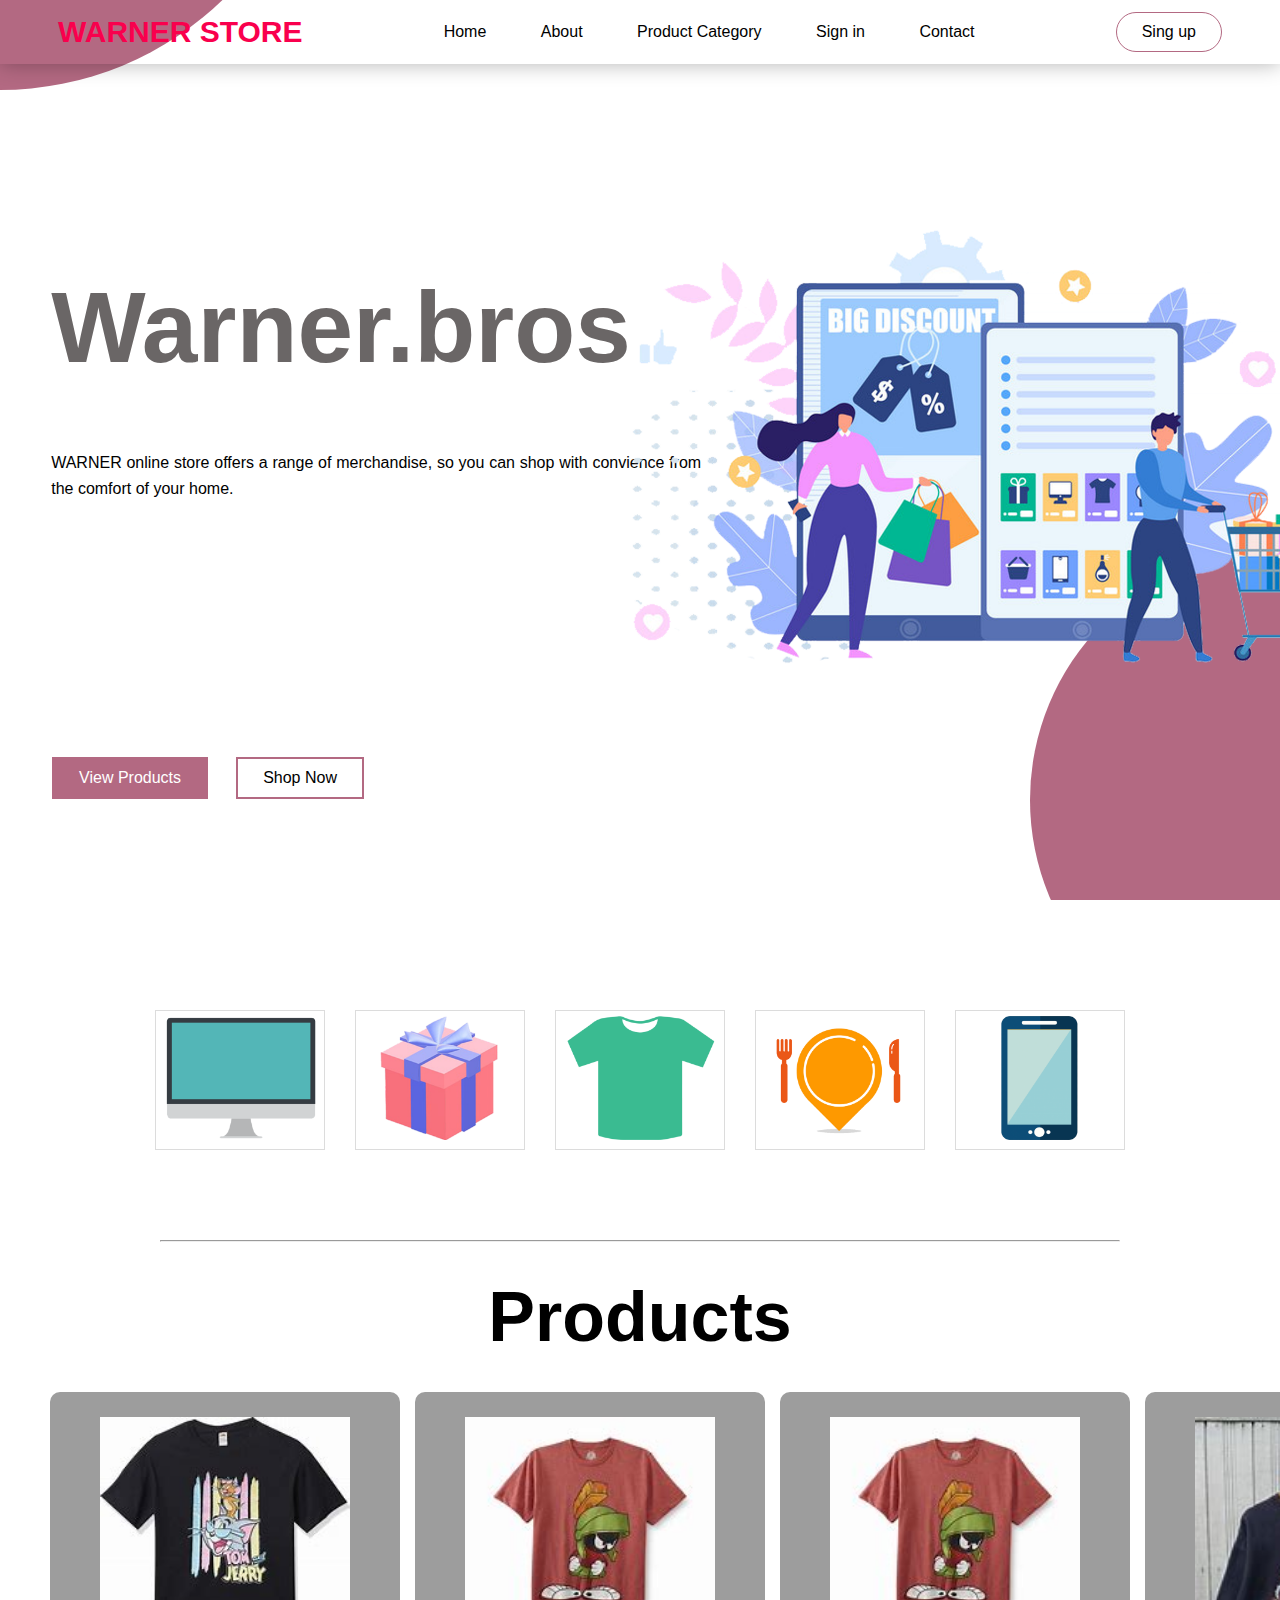
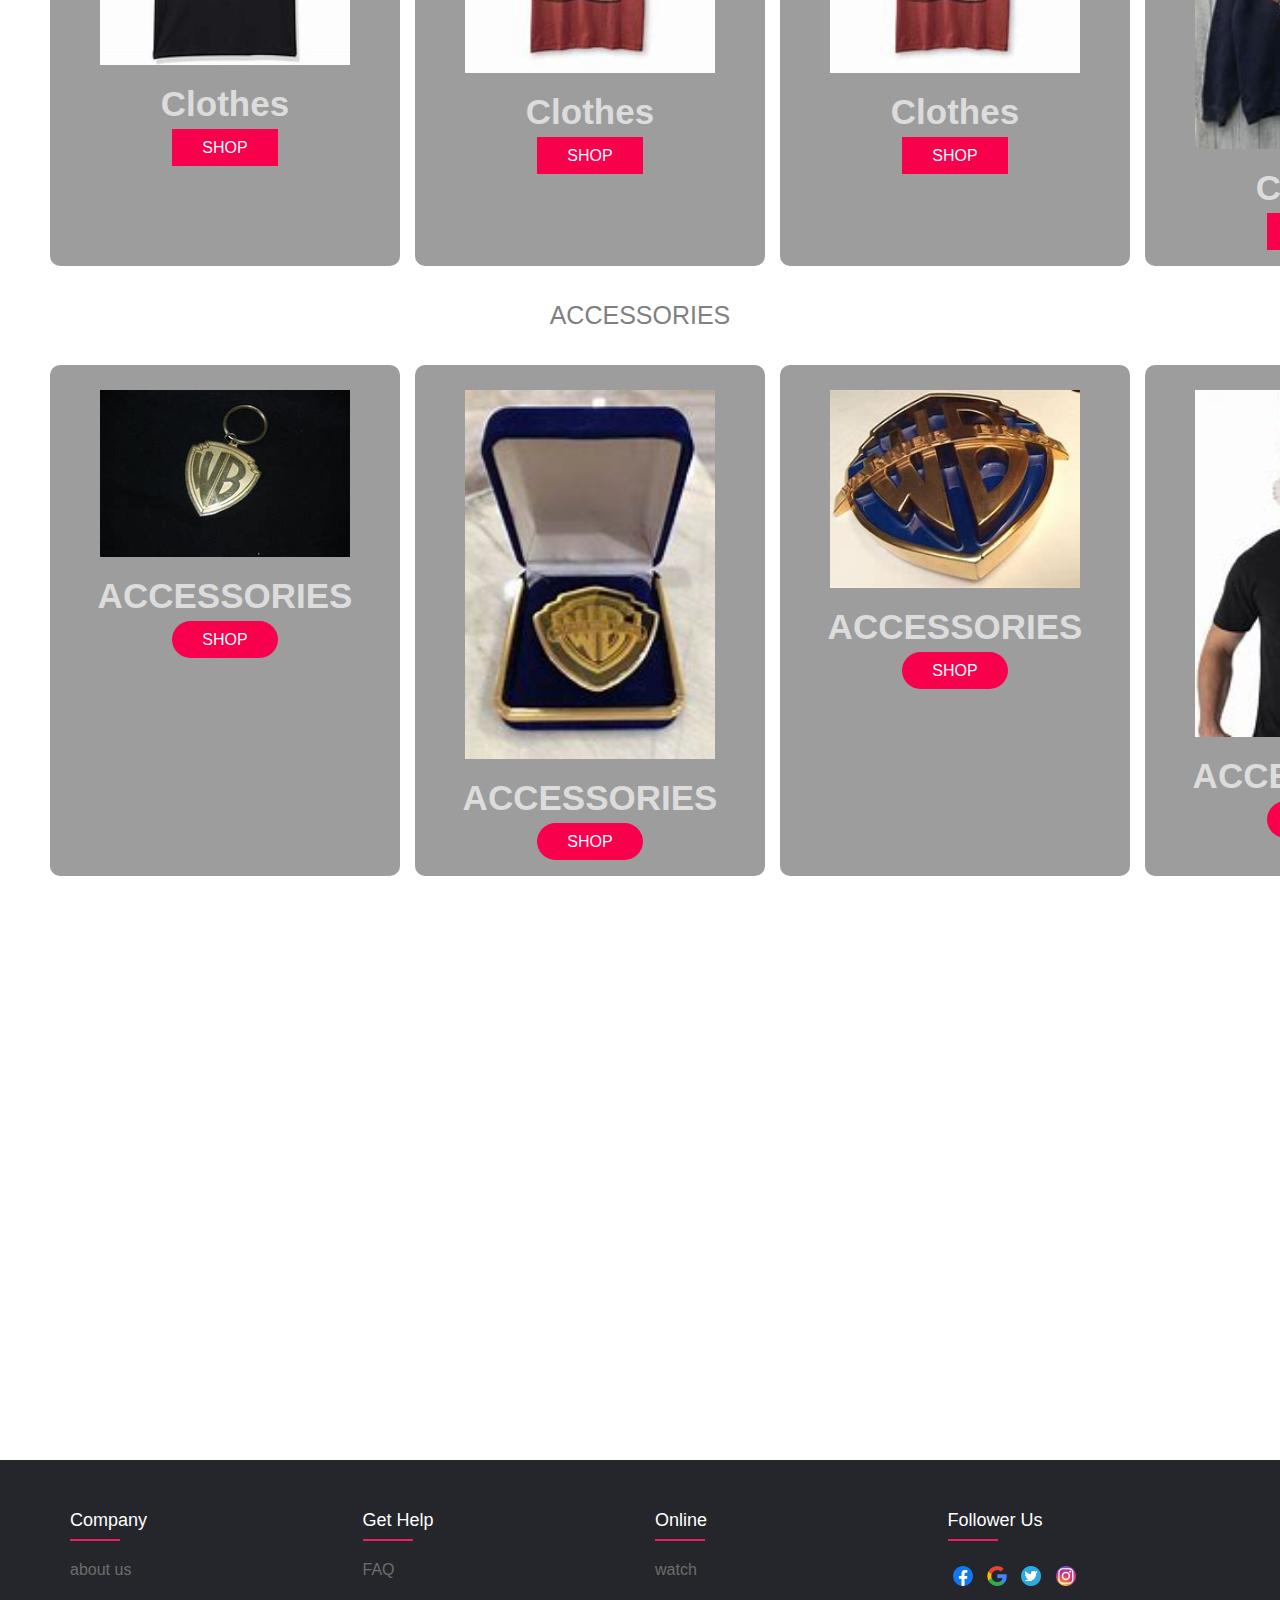
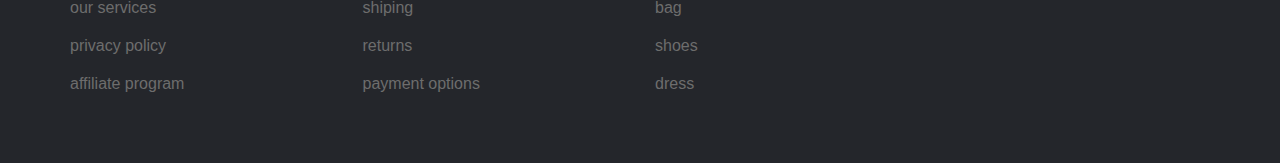
<file: Store/store.html>
<!DOCTYPE html>
<html lang="en">
<head>
    <meta charset="UTF-8">
    <meta http-equiv="X-UA-Compatible" content="IE=edge">
    <meta name="viewport" content="width=device-width, initial-scale=1.0">
    <title>Shop Website</title>
    <link rel="stylesheet" href="style.css">
</head>
<body>

    <section>
        <header>
            <div class="circle"></div>
            <div class="circles"></div>
            <a href="#" class="logo"><span>WARNER STORE</span></a>
            <ul>
                <li><a href="#">Home</a></li>
                <li><a href="#">About</a></li>
                <li><a href="#">Product Category</a></li>
                <li><a href="#">Sign in</a></li>
                <li><a href="#">Contact</a></li>
            </ul>
            <p>Sing up</p>
        </header>

        <div class="texts">
            <h1>Warner.bros</h1>
            <p>WARNER online store offers a range of merchandise, so you can shop with convience from the comfort of your home.
            </p>
        </div>

        <div class="background_image">
            <img src="image/bg1.png">
        </div>

        <div class="btn">
            <p class="read">View Products</p>
            <p>Shop Now</p>
        </div>
    </section>




    <!--About Page-->

    <div class="about">
        <div class="box">
            <div class="card">
                <img src="image/Computer.png">
            </div>
            <div class="card">
                <img src="image/gift.png">
            </div>
            <div class="card">
                <img src="image/t-shirt.png">
            </div>
            <div class="card">
                <img src="image/food.png">
            </div>
            <div class="card">
                <img src="image/mobile.png">
            </div>
        </div>
        <hr>

        <div class="Clothes">
            <h1>Products</h1>
            
            <div class="clothes_box">
                <div class="clothes_card">
                    <img src="image/w4.jpeg">
                    <h1>Clothes</h1>
                   
                    <a href="#" class="btn">SHOP</a>
                </div>
                <div class="clothes_card">
                    <img src="image/w1.jpeg">
                    <h1>Clothes</h1>
                    
                    <a href="#" class="btn">SHOP</a>
                </div>
                <div class="clothes_card">
                    <img src="image/w2.jpeg">
                    <h1>Clothes</h1>
                   
                    <a href="#" class="btn">SHOP</a>
                </div>
                <div class="clothes_card">
                    <img src="image/w3.jpeg">
                    <h1>Clothes</h1>
                   
                    <a href="#" class="btn">SHOP</a>
                </div>
            </div>
        </div>
        <div class="Food">
            <p>ACCESSORIES</p>
            <div class="food_box">
                <div class="food_card">
                    <img src="image/a1.jpeg">
                    <h1>ACCESSORIES</h1>
                    
                    <a href="#" class="btn">SHOP</a>
                </div>

                <div class="food_card">
                    <img src="image/a2.jpeg">
                    <h1>ACCESSORIES</h1>
                   
                    <a href="#" class="btn">SHOP</a>
                </div>

                <div class="food_card">
                    <img src="image/a3.jpeg">
                    <h1>ACCESSORIES</h1>
                  
                    <a href="#" class="btn">SHOP</a>
                </div>

                <div class="food_card">
                    <img src="image/a4.jpeg">
                    <h1>ACCESSORIES</h1>
                    
                    <a href="#" class="btn">SHOP</a>
                </div>
            </div>
        </div>
    </div>




    <!--fotter-->

    <footer class="footer">
        <div class="main">
            <div class="row">
                <div class="footer_col">
                    <h4>Company</h4>
                    <ul>
                        <li><a href="#">about us</a></li>
                        <li><a href="#">our services</a></li>
                        <li><a href="#">privacy policy</a></li>
                        <li><a href="#">affiliate program</a></li>
                    </ul>
                </div>

                <div class="footer_col">
                    <h4>Get Help</h4>
                    <ul>
                        <li><a href="#">FAQ</a></li>
                        <li><a href="#">shiping</a></li>
                        <li><a href="#">returns</a></li>
                        <li><a href="#">payment options</a></li>
                    </ul>
                </div>

                <div class="footer_col">
                    <h4>Online</h4>
                    <ul>
                        <li><a href="#">watch</a></li>
                        <li><a href="#">bag</a></li>
                        <li><a href="#">shoes</a></li>
                        <li><a href="#">dress</a></li>
                    </ul>
                </div>

                <div class="footer_col">
                    <h4>Follower us</h4>
                    <div class="social">
                        <a href="#"><img src="image/facebook.png"></a>
                        <a href="#"><img src="image/Googlell.png"></a>
                        <a href="#"><img src="image/twitter.png"></a>
                        <a href="#"><img src="image/instagram.png"></a>
                    </div>               
                        
                    
                </div>
            </div>
        </div>
    </footer>
    
</body>
</html>
</file>
<file: Store/style.css>
*{
    margin: 0;
    padding: 0;
    box-sizing: border-box;
   
}

section{
    width: 100%;
    height: 100vh;
}

section header{
    display: flex;
    align-items: center;
    justify-content: space-around;
    box-shadow: 0 0 20px rgba(0,0,0,0.3);
}



body{
    font-family: 'Roboto', sans-serif;
    
}

.navbar{
    width: 100%;
    height: 50px;
    background-color: black;
}

.navbar-container{
    display: flex;
    align-items: center;
    background-color: rgb(10, 10, 10);
    padding: 0 50px;
    height: 100%;
    color: white;
    font-family: 'Sen', sans-serif;
}
.logo-container{
    flex: 1;
    
}
.logo{
    font-family: 'Sen', sans-serif;
    font-size: 20px;
    color: red;
    
}
.menu-container{
    flex: 6;
   
}
.menu-list{
    display: flex;
    list-style: none;
    color: white;
}
.menu-list-item{
    margin-right: 30px;
}

.profile-container{
    flex: 2;
    display: flex;
    align-items: center;
    justify-content: flex-end;
    
}
.profile-text-container{
    margin: 0 20px;
}
.profile-icon{
    width: 32px;
    height: 32px;
    border-radius: 50%;
    object-fit: cover;
}
.toggle{
    width: 40px;
    height: 20px;
    background-color: white;
    border-radius: 30px;
    display: flex;
    align-items: center;
    justify-content: space-around;
    position: relative;
}
.toggle-icon{
    color: goldenrod;
}
.toggle-ball{
    width: 18px;
    height: 18px;
    background-color: black;
    position: absolute;
    right: 1px;
    border-radius: 50%;
    cursor: pointer;
    transition: 1s ease all;
}

.sidebar{
    width: 50px;
    height: 100%;
    background-color: black;
    position: fixed;
    top: 0;
    display: flex;
    flex-direction: column;
    align-items: center;
    padding-top: 60px;
}
.left-menu-icon{
    color: white;
    font-size: 20px;
    margin-bottom: 40px;
}
.container{
    background-color: #151515;
    min-height: calc(100vh - 50px);
    color: white;
}
section header .logo{
    font-size: 30px;
    color:white;
    text-decoration: none;
    font-weight: bold;
    margin: 15px 0;
}

section header .logo span{
    color: #f9004d;
}

section header ul{
    list-style: none;
}

section header ul li{
    display: inline-block;
    margin: 5px 5px;
    padding: 5px 20px;
}

section header ul li a{
    color: black;
    text-decoration: none;
}

section header ul li a:hover{
    color: #f9004d;
}

section header p{
    cursor: pointer;
    padding: 10px 25px;
    border: 1px solid #b36982;
    border-radius: 30px;
    transition: 0.3s;
}

section header p:hover{
    color: white;
    background: #b36982;
}

.circle{
    position: absolute;
    top: 0;
    left: 0;
    width: 100%;
    height: 100%;
    background: rgba(179,105,130);
    clip-path: circle(320px at left -230px);
    z-index: -1;
}

.circles{
    position: absolute;
    top: 0;
    left: 0;
    width: 100%;
    height: 100%;
    background: #b36982;
    clip-path: circle(250px at right 800px);
    z-index: -1;
}

section .texts h1{
    position: absolute;
    top: 30%;
    left: 4%;
    font-size: 100px;
    color: #6a6666;
}

section .texts h1 span{
    color: #b36982;
}

section .texts p{
    width: 650px;
    position: absolute;
    top: 50%;
    left: 4%;
    line-height: 26px;
    text-align: justify;
}

section .background_image img{
    width: 750px;
    position: absolute;
    top: 25%;
    left: 47%;
    margin-left: 25px;
}

section .btn{
    position: relative;
    top: 77%;
    left: 38px;
    width: 340px;
    display: flex;
    align-items: center;
    justify-content: space-around;
}


section .btn .read{
    background: #b36982;
    color: white;
    cursor: pointer;
}

section .btn p{
    padding: 10px 25px;
    background: none;
    border: 2px solid #b36982;
    cursor: pointer;
}




.about{
    width: 100%;
    height: 240vh;
    padding: 50px;
}

.about .box{
    width: 100%;
    padding: 60px 0;
    display: flex;
    align-items: center;
    justify-content: center;
}

.about .box .card{
    width: 170px;
    height: auto;
    padding: 5px 10px;
    margin: 0 15px;
    
    border: 1px solid gainsboro;
    cursor: pointer;
    z-index: 1;
    transition: 0.3s;
}

.about .box .card:hover{
    box-shadow: 3px 5px 20px rgba(0,0,0,0.3);
    transform: scale(1.1);
    border-radius: 5px;
}

.about .box .card img{
    width: 150px;
}

.about hr{
    height: 2px;
    background: #d98ca5;
    border-radius: 5px;
    margin: 30px 110px;
}

.about .Clothes h1{
    font-size: 70px;
    display: flex;
    justify-content: center;
    align-items: center;
    margin: 35px 0;
}

.about .Clothes p{
    text-align: center;
    margin: 35px 0;
    color: gray;
    font-size: 25px;
}

.about .clothes_box{
    width: 100%;
    display: grid;
    grid-template-columns: 1fr 1fr 1fr 1fr;
    grid-gap: 15px;
}

.about .clothes_box .clothes_card{
    background: #9d9d9d;
    width: 350px;
    padding: 25px 25px;
    text-align: center;
    border-radius: 10px;
    transition: 0.3s;
}

.about .clothes_box .clothes_card:hover{
    box-shadow: 5px 5px 5px rgba(0,0,0,0.6);
}

.about .Clothes .clothes_box img{
    width: 250px;
    cursor: pointer;
    transition: 0.3s;
}

.about .Clothes .clothes_box img:hover{
    transform: scale(1.1);
}

.about .clothes_box .clothes_card h1{
    font-size: 35px;
    color: gainsboro;
    margin: 15px 0;
}

.about .clothes_box .clothes_card p{
    color: white;
    margin: 25px 0;
    font-size: 17px;
}

.about .clothes_box .clothes_card .btn{
    text-decoration: none;
    color: white;
    padding: 10px 30px;
    background: #f9004d;
}

.about .Food p{
    text-align: center;
    margin: 35px 0;
    color: gray;
    font-size: 25px;
}

.about .food_box{
    width: 100%;
    display: grid;
    grid-template-columns: 1fr 1fr 1fr 1fr;
    grid-gap: 15px;
}

.about .food_box .food_card{
    background: #9d9d9d;
    width: 350px;
    padding: 25px 25px;
    text-align: center;
    border-radius: 10px;
    transition: 0.3s;
}

.about .food_box .food_card:hover{
    box-shadow: 5px 5px 5px rgba(0,0,0,0.6);
}

.about .food_box .food_card img{
    width: 250px;
    cursor: pointer;
    transition: 0.3s;
}

.about .food_box .food_card img:hover{
    transform: scale(1.1);
}

.about .food_box .food_card h1{
    font-size: 35px;
    color: gainsboro;
    margin: 15px 0;
}

.about .food_box .food_card p{
    color: white;
    margin: 25px 0;
    font-size: 17px;
}

.about .food_box .food_card .btn{
    text-decoration: none;
    color: white;
    padding: 10px 30px;
    background: #f9004d;
    text-align: center;
    border-radius: 20px;
    transition: 0.3s;
}


.footer{
    background: #24262b;
    padding: 50px;
}

.footer .main{
    max-width: 1170px;
    margin: auto;
}

ul{
    list-style: none;
}

.row{
    display: flex;
    flex-wrap: wrap;
}

.footer_col{
    width: 25%;
    padding: 0 15px;
}

.footer_col h4{
    font-size: 18px;
    color: white;
    text-transform: capitalize;
    margin-bottom: 30px;
    font-weight: 500;
    position: relative;
}

.footer_col h4::before{
    content: '';
    position: absolute;
    left: 0;
    bottom: -10px;
    background: #e91e63;
    height: 2px;
    box-sizing: border-box;
    width: 50px;
}

.footer_col ul li{
    margin-bottom: 20px;
}

.footer_col ul li a{
    text-decoration: none;
    color: #6d6d6d;
    cursor: pointer;
}

.footer_col .social img{
    width: 20px;
    margin: 5px;
}
</file>
